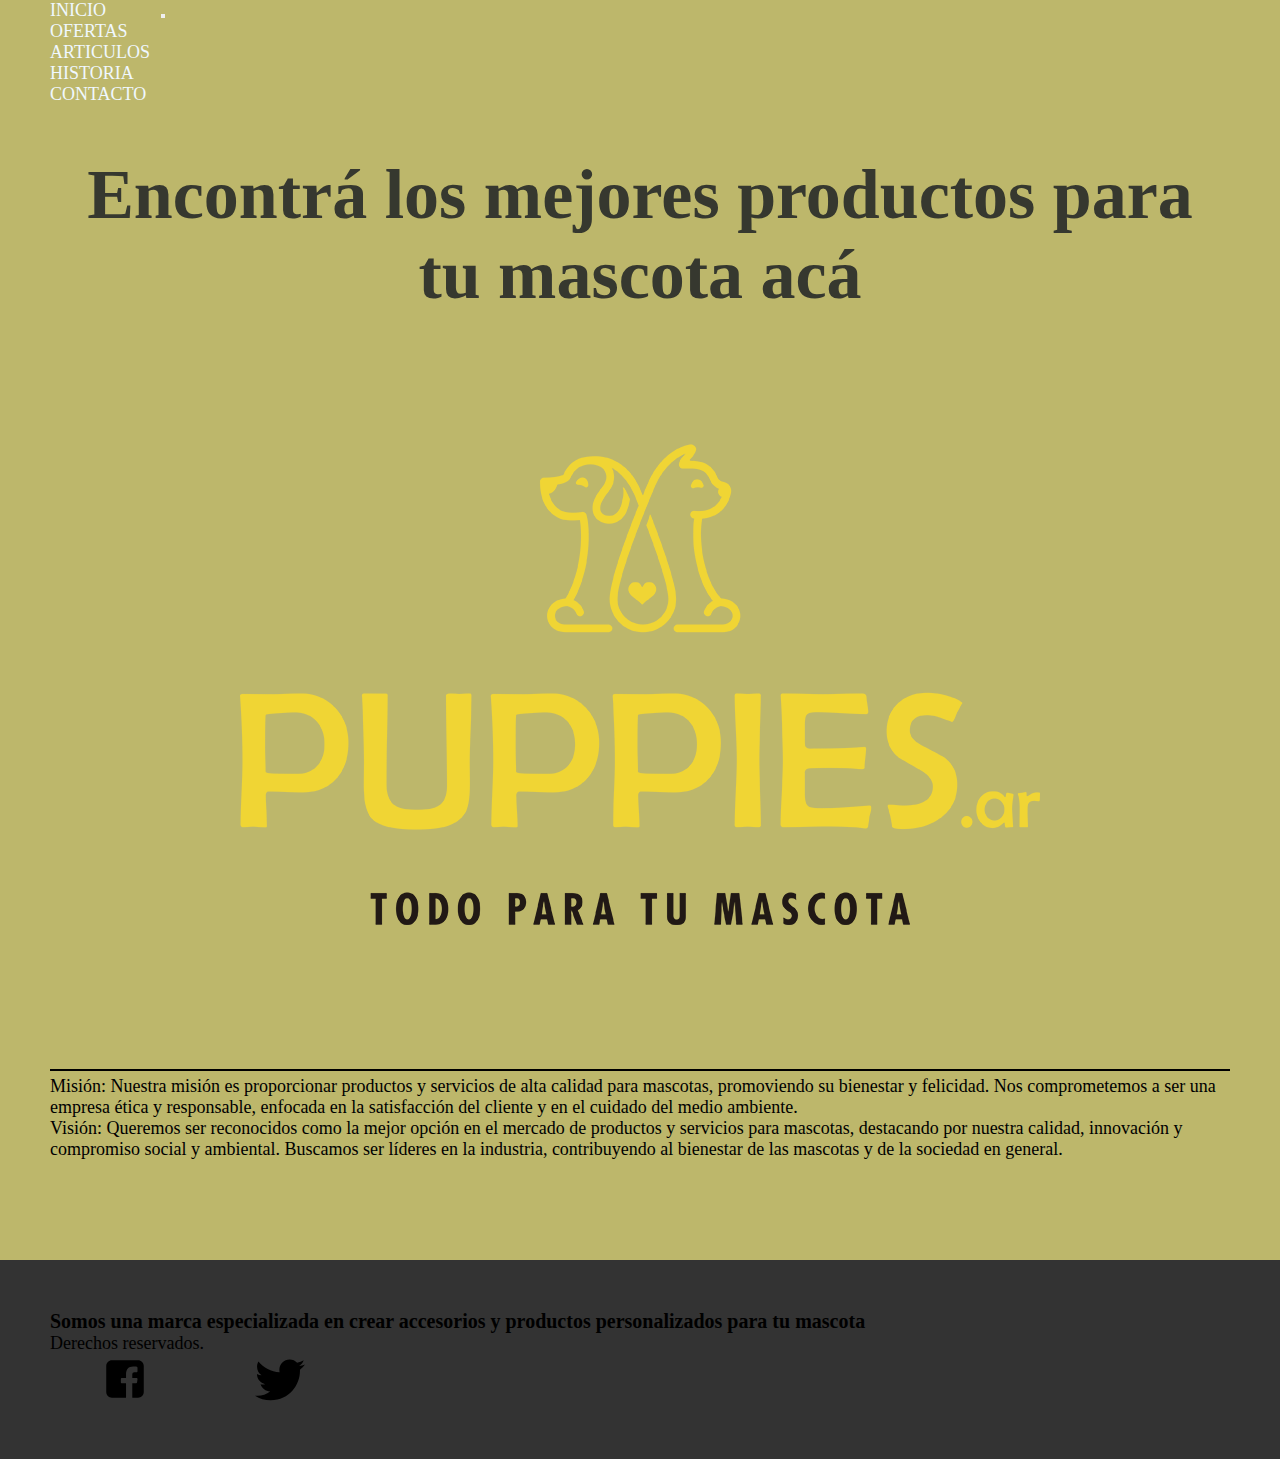
<file: index.html>
<!DOCTYPE html>
<html lang="en">
<link href="https://cdn.jsdelivr.net/npm/bootstrap@5.0.2/dist/css/bootstrap.min.css" rel="stylesheet" integrity="sha384-EVSTQN3/azprG1Anm3QDgpJLIm9Nao0Yz1ztcQTwFspd3yD65VohhpuuCOmLASjC" crossorigin="anonymous">
<head>
    <meta> 
    <meta charset="UTF-8">
    <meta name="description" content="Somos un emprendimiento dedicado a ofrecer productos y servicios de calidad para consentir a tus mascotas. ¡Conócenos ahora!"> 
    <meta http-equiv="X-UA-Compatible" content="IE=edge">
    <meta name="viewport" content="width=device-width, initial-scale=1.0">
    <title>INICIO</title>
    <link rel="stylesheet" href="./sass/sass.css">
</head>
<body>
    <nav class="navbar navbar-expand-lg navbar-dark bg-dark">
        <div class="container-fluid">
            <a class="navbar-brand" href="./index.html">INICIO</a>

            <button class="navbar-toggler" type="button" data-bs-toggle="collapse" data-bs-target="#navbarNav" aria-controls="navbarNav" aria-expanded="false" aria-label="Toggle navigation">

            <span class="navbar-toggler-icon"></span>

            </button>

            <div class="collapse navbar-collapse" id="navbarNav">

            <ul class="navbar-nav">

            <li class="nav-item">
                <a class="nav-link" aria-current="page" href="./pages/ofertas.html">OFERTAS</a>
            </li>

            <li class="nav-item">
                <a class="nav-link" href="./pages/articulos.html">ARTICULOS</a>
            </li>

            <li class="nav-item">
                <a class="nav-link" href="./pages/historia.html">HISTORIA</a>
            </li>

            <li class="nav-item">
                <a class="nav-link" href="./pages/contacto.html">CONTACTO</a>
            </li>

            </ul>
        </div>
        </div>
    </nav>
    </header>
    <main>

        <div class="titulo">
        <h1>Encontrá los mejores productos para tu mascota acá</h1>
        </div>
        <div class="imagen_puppie">
            <img src="./images/logo.png" alt="">
        </div>
        <div class=mision_vision>
            <p><span class="mision">Misión</span>: Nuestra misión es proporcionar productos y servicios de alta calidad para mascotas, promoviendo su bienestar y felicidad. Nos comprometemos a ser una empresa ética y responsable, enfocada en la satisfacción del cliente y en el cuidado del medio ambiente.</p>
            <p> Visión:
                Queremos ser reconocidos como la mejor opción en el mercado de productos y servicios para mascotas, destacando por nuestra calidad, innovación y compromiso social y ambiental. Buscamos ser líderes en la industria, contribuyendo al bienestar de las mascotas y de la sociedad en general.</p>   
        </div>
      
        
    </main>
    <footer class="footer bg-dark text-white">
        <div class="container">
        <div class="row">
            <div class="col-md-6">
            <h3>Somos una marca especializada en crear accesorios y productos personalizados para tu mascota</h3>
            <p>Derechos reservados.</p>
            </div>
            <div class="col-md-6">
            <div class="redes">
                <a target="_blank" href="https://www.facebook.com/"><img src="./images/icono-facebook.svg" alt="Logo de Facebook"></a>
                <a target="_blank" href="https://twitter.com/"><img src="./images/icono-twitter.svg" alt="Logo de Twitter"></a>
            </div>
            </div>
        </div>
        </div>
        
    </footer>
</body>
</body>

</html>
</file>
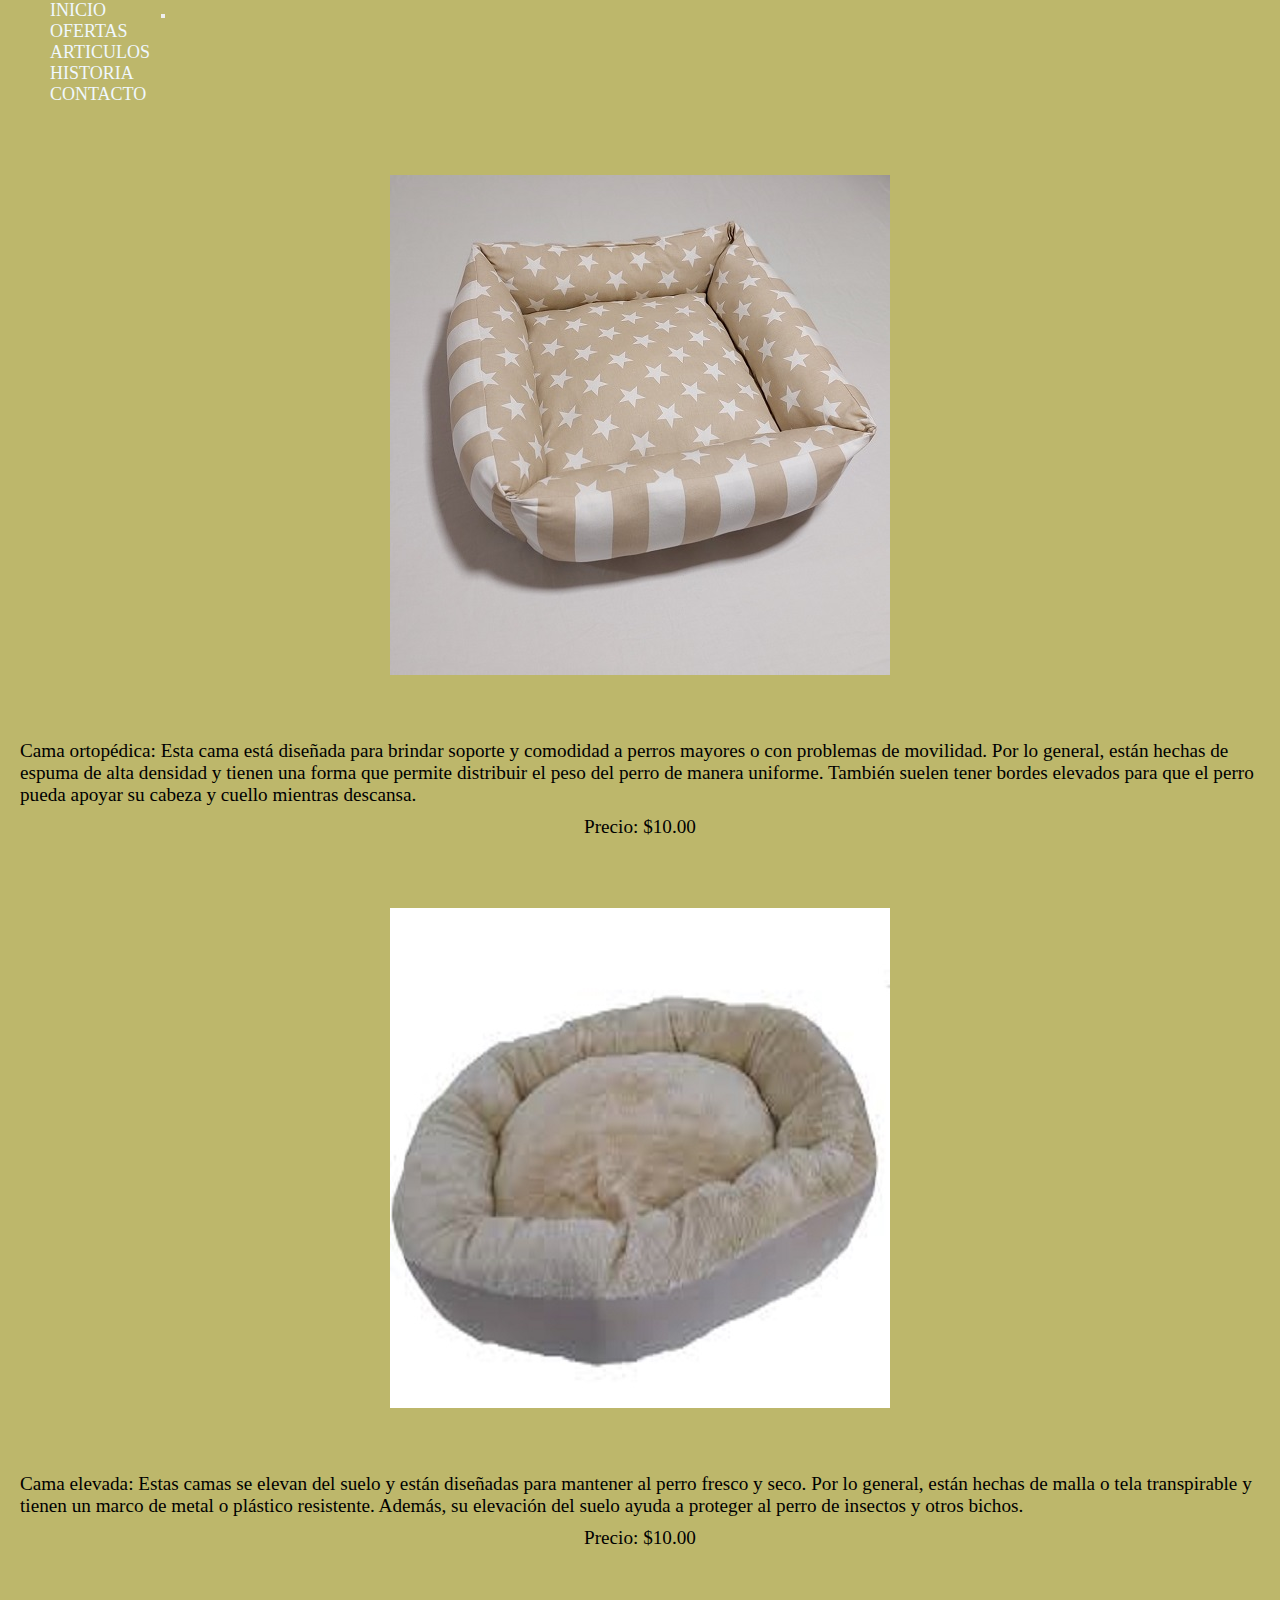
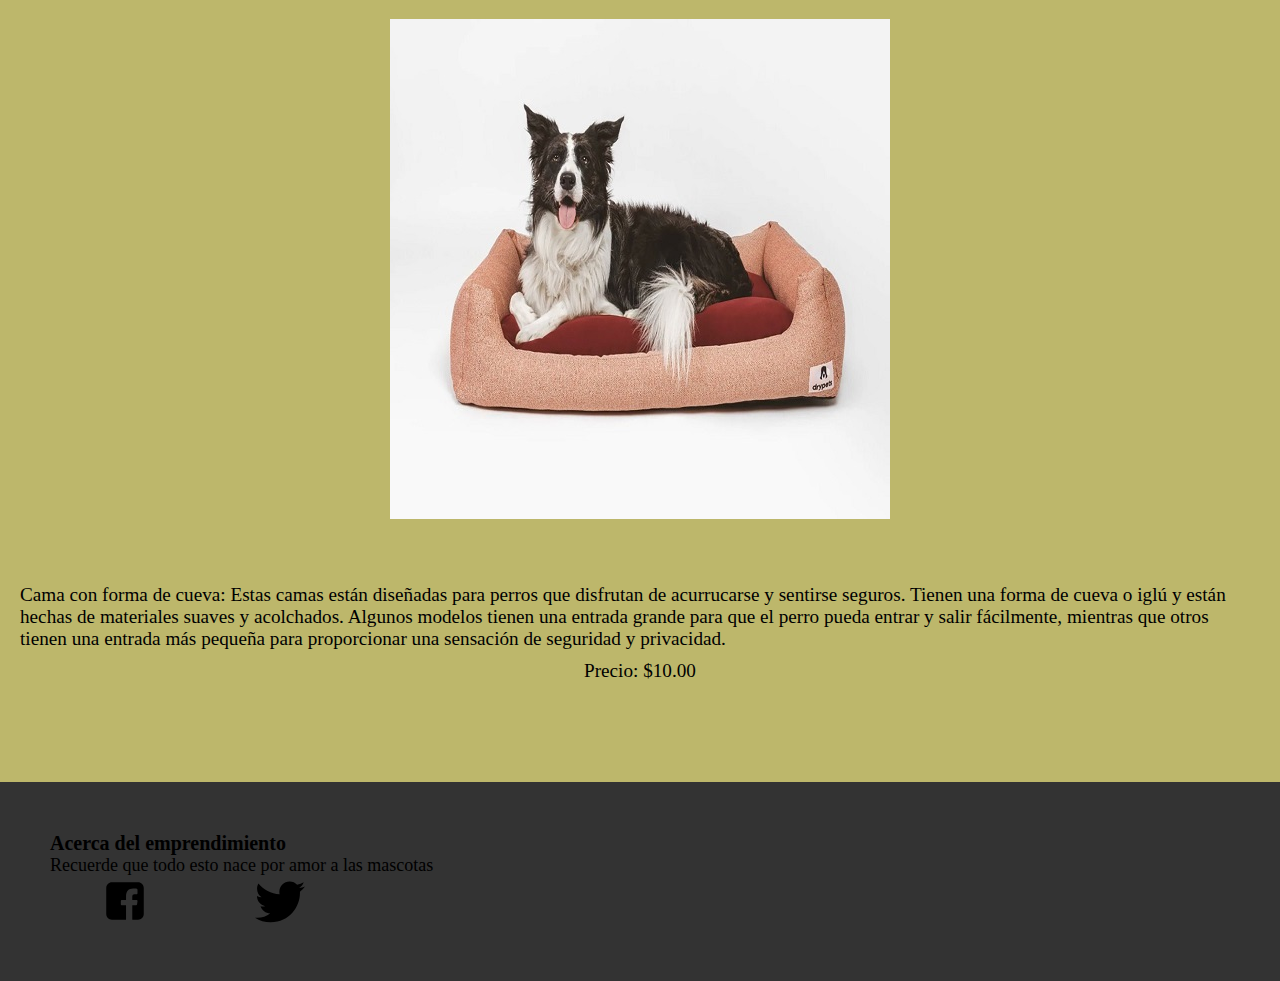
<file: pages/articulos.html>
<!DOCTYPE html>
<html lang="en">
<link href="https://cdn.jsdelivr.net/npm/bootstrap@5.0.2/dist/css/bootstrap.min.css" rel="stylesheet" integrity="sha384-EVSTQN3/azprG1Anm3QDgpJLIm9Nao0Yz1ztcQTwFspd3yD65VohhpuuCOmLASjC" crossorigin="anonymous">
<head>
    <meta charset="UTF-8">
    <meta http-equiv="X-UA-Compatible" content="IE=edge">
    <meta name="description" content="Somos un emprendimiento dedicado a ofrecer productos y servicios de calidad para consentir a tus mascotas. ¡Conócenos ahora!"> 
    <meta name="viewport" content="width=device-width, initial-scale=1.0">
    <title>ARTÍCULOS</title>
    <link rel="stylesheet" href="../sass/sass.css">
    
</head>

<body>
    <header>
        <nav class="navbar navbar-expand-lg navbar-dark bg-dark">
            <div class="container-fluid">
                <a class="navbar-brand" href="../index.html">INICIO</a>
    
                <button class="navbar-toggler" type="button" data-bs-toggle="collapse" data-bs-target="#navbarNav" aria-controls="navbarNav" aria-expanded="false" aria-label="Toggle navigation">
    
                <span class="navbar-toggler-icon"></span>
    
                </button>
    
                <div class="collapse navbar-collapse" id="navbarNav">
    
                <ul class="navbar-nav">
    
                <li class="nav-item">
                    <a class="nav-link " aria-current="page" href="./ofertas.html">OFERTAS</a>
                </li>
    
                <li class="nav-item">
                    <a class="nav-link active" href="./articulos.html">ARTICULOS</a>
                </li>
    
                <li class="nav-item">
                    <a class="nav-link" href="./historia.html">HISTORIA</a>
                </li>
    
                <li class="nav-item">
                    <a class="nav-link" href="./contacto.html">CONTACTO</a>
                </li>
    
                </ul>
            </div>
            </div>
        </nav>
    </header>
    <main>

        <div class="catalogo">
            <a target="_blank" href="https:/www.mercadolibre.com.ar"><img src="../images/cama1.jpg" alt="cama1"></a>
            <p>Cama ortopédica: Esta cama está diseñada para brindar soporte y comodidad a perros mayores o con problemas de movilidad. Por lo general, están hechas de espuma de alta densidad y tienen una forma que permite distribuir el peso del perro de manera uniforme. También suelen tener bordes elevados para que el perro pueda apoyar su cabeza y cuello mientras descansa.</p>
            <p>Precio: $10.00</p>
        </div>
        <div class="catalogo">
            <a target="_blank" href="https:/www.mercadolibre.com.ar"><img src="../images/cama2.jpg" alt="cama2"></a>
            <p>Cama elevada: Estas camas se elevan del suelo y están diseñadas para mantener al perro fresco y seco. Por lo general, están hechas de malla o tela transpirable y tienen un marco de metal o plástico resistente. Además, su elevación del suelo ayuda a proteger al perro de insectos y otros bichos.
            </p>
            <p>Precio: $10.00</p>
        </div>
        <div class="catalogo">
            <a target="_blank" href="https:/www.mercadolibre.com.ar"><img src="../images/cama3.jpg" alt="cama3"></a>
            <p>Cama con forma de cueva: Estas camas están diseñadas para perros que disfrutan de acurrucarse y sentirse seguros. Tienen una forma de cueva o iglú y están hechas de materiales suaves y acolchados. Algunos modelos tienen una entrada grande para que el perro pueda entrar y salir fácilmente, mientras que otros tienen una entrada más pequeña para proporcionar una sensación de seguridad y privacidad.</p>
            <p>Precio: $10.00</p>
        </div>
    </main>
    <footer class="footer bg-dark text-white">
        <div class="container">
        <div class="row">
            <div class="col-md-6">
            <h3>Acerca del emprendimiento</h3>
            <p>Recuerde que todo esto nace por amor a las mascotas</p>
            </div>
            <div class="col-md-6">
            <div class="redes">
                <a target="_blank" href="https://www.facebook.com/"><img src="../images/icono-facebook.svg" alt="Logo de Facebook"></a>
                <a target="_blank" href="https://twitter.com/"><img src="../images/icono-twitter.svg" alt="Logo de Twitter"></a>
            </div>
            </div>
        </div>
        </div>
        
    </footer>
</body>

</html>
</file>
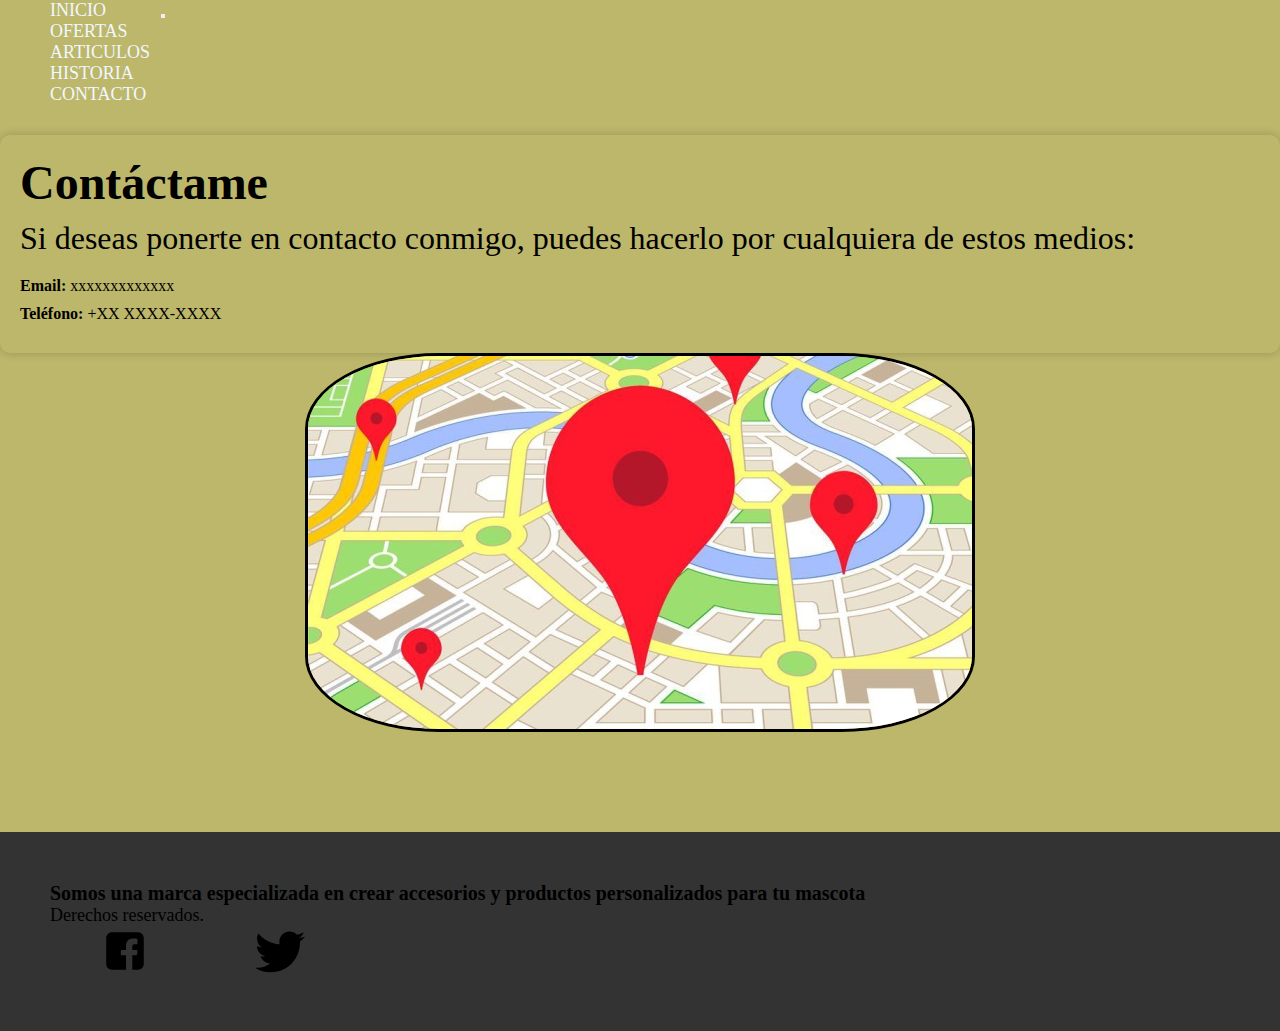
<file: pages/contacto.html>
<!DOCTYPE html>
<html lang="en">
<link href="https://cdn.jsdelivr.net/npm/bootstrap@5.0.2/dist/css/bootstrap.min.css" rel="stylesheet" integrity="sha384-EVSTQN3/azprG1Anm3QDgpJLIm9Nao0Yz1ztcQTwFspd3yD65VohhpuuCOmLASjC" crossorigin="anonymous">
<head>
    <meta charset="UTF-8">
    <meta http-equiv="X-UA-Compatible" content="IE=edge">
    <meta name="description" content="Somos un emprendimiento dedicado a ofrecer productos y servicios de calidad para consentir a tus mascotas. ¡Conócenos ahora!"> 
    <meta name="viewport" content="width=device-width, initial-scale=1.0">
    <title>CONTACTO</title>
    <link rel="stylesheet" href="../sass/sass.css">
    
</head>

<body>
    <header>
        <nav class="navbar navbar-expand-lg navbar-dark bg-dark">
            <div class="container-fluid">
                <a class="navbar-brand" href="../index.html">INICIO</a>
    
                <button class="navbar-toggler" type="button" data-bs-toggle="collapse" data-bs-target="#navbarNav" aria-controls="navbarNav" aria-expanded="false" aria-label="Toggle navigation">
    
                <span class="navbar-toggler-icon"></span>
    
                </button>
    
                <div class="collapse navbar-collapse" id="navbarNav">
    
                <ul class="navbar-nav">
    
                <li class="nav-item">
                    <a class="nav-link" aria-current="page" href="./ofertas.html">OFERTAS</a>
                </li>
    
                <li class="nav-item">
                    <a class="nav-link" href="./articulos.html">ARTICULOS</a>
                </li>
    
                <li class="nav-item">
                    <a class="nav-link" href="./historia.html">HISTORIA</a>
                </li>
    
                <li class="nav-item">
                    <a class="nav-link active" href="./contacto.html">CONTACTO</a>
                </li>
    
                </ul>
            </div>
            </div>
        </nav>
    </header>
    <main>
        <div class="contacto">
            <h2>Contáctame</h2>
            <p>Si deseas ponerte en contacto conmigo, puedes hacerlo por cualquiera de estos medios:</p>            <ul>
                <li><strong>Email:</strong> xxxxxxxxxxxxx</li>
                <li><strong>Teléfono:</strong> +XX XXXX-XXXX</li>
            </div>
        <div class="contacto_mapa">
            <img src="../images/mapa.jpg" alt="mapa">
        </div>
    </main>
    <footer class="footer bg-dark text-white">
        <div class="container">
        <div class="row">
            <div class="col-md-6">
            <h3>Somos una marca especializada en crear accesorios y productos personalizados para tu mascota</h3>
            <p>Derechos reservados.</p>
            </div>
            <div class="col-md-6">
            <div class="redes">
                <a target="_blank" href="https://www.facebook.com/"><img src="../images/icono-facebook.svg" alt="Logo de Facebook"></a>
                <a target="_blank" href="https://twitter.com/"><img src="../images/icono-twitter.svg" alt="Logo de Twitter"></a>
            </div>
            </div>
        </div>
        </div>
        
    </footer>

</html>
</file>
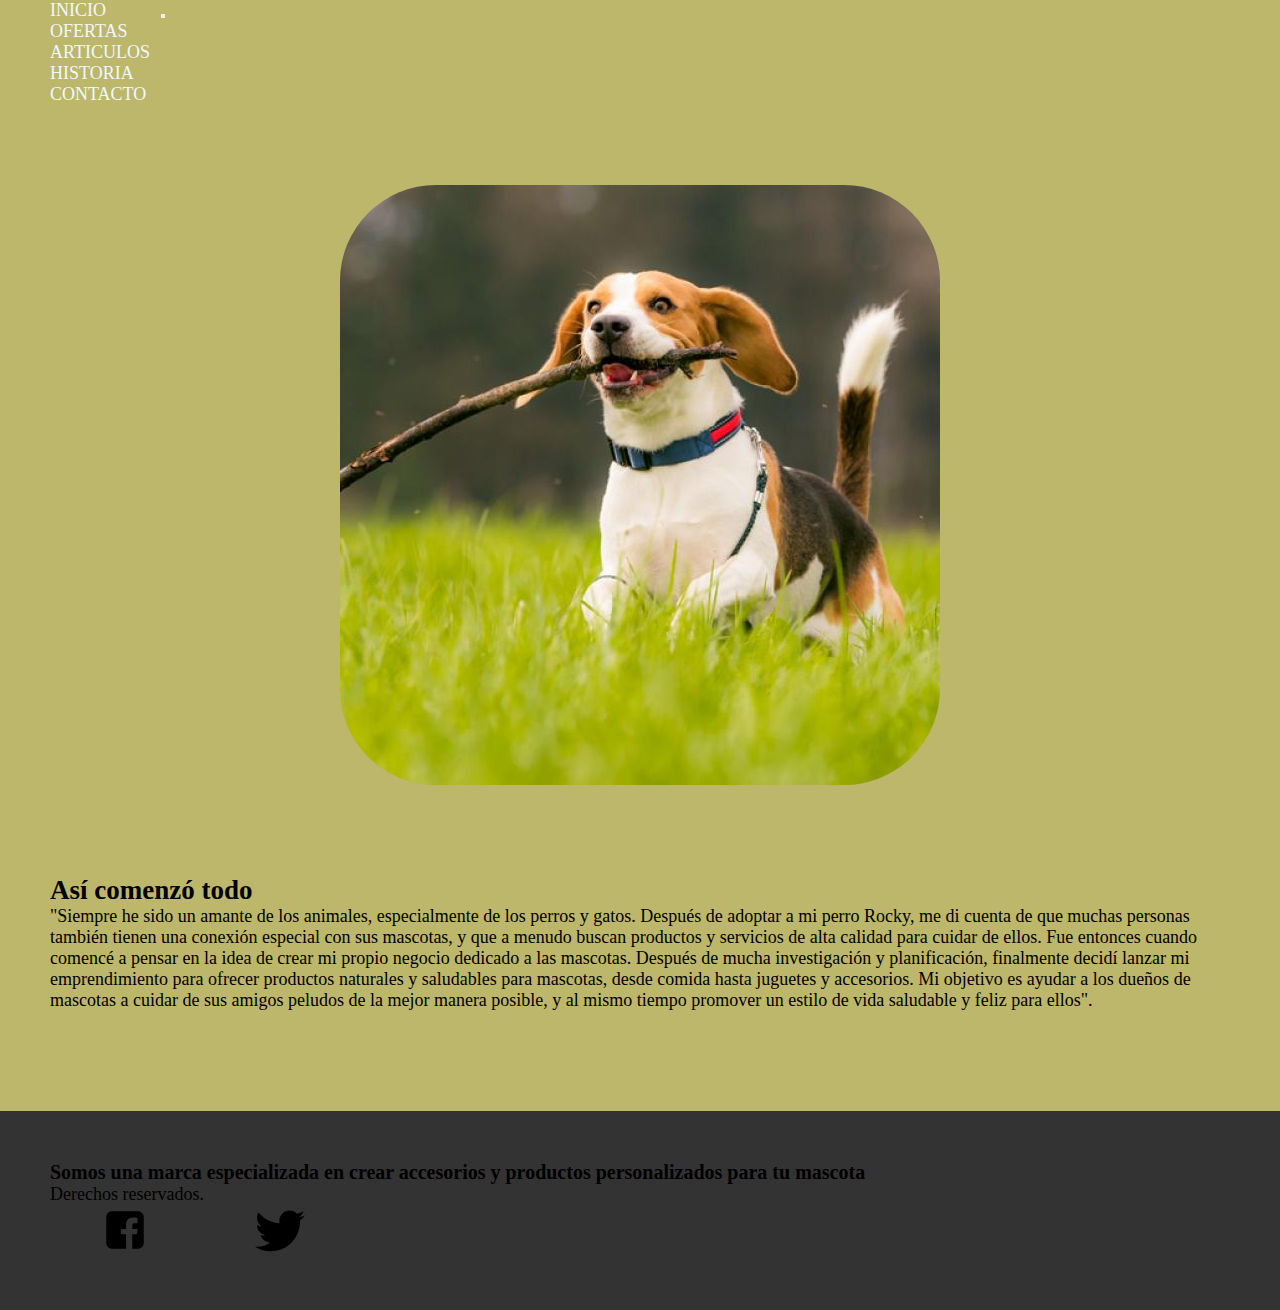
<file: pages/historia.html>
<!DOCTYPE html>
<html lang="en">
<link href="https://cdn.jsdelivr.net/npm/bootstrap@5.0.2/dist/css/bootstrap.min.css" rel="stylesheet" integrity="sha384-EVSTQN3/azprG1Anm3QDgpJLIm9Nao0Yz1ztcQTwFspd3yD65VohhpuuCOmLASjC" crossorigin="anonymous">
<head>
    <meta charset="UTF-8">
    <meta http-equiv="X-UA-Compatible" content="IE=edge">
    <meta name="description" content="Somos un emprendimiento dedicado a ofrecer productos y servicios de calidad para consentir a tus mascotas. ¡Conócenos ahora!"> 
    <meta name="viewport" content="width=device-width, initial-scale=1.0">
    <title>HISTORIA</title>
    <link rel="stylesheet" href="../sass/sass.css">
</head>

<body>
    <header>
        <nav class="navbar navbar-expand-lg navbar-dark bg-dark">
            <div class="container-fluid">
                <a class="navbar-brand" href="../index.html">INICIO</a>
    
                <button class="navbar-toggler" type="button" data-bs-toggle="collapse" data-bs-target="#navbarNav" aria-controls="navbarNav" aria-expanded="false" aria-label="Toggle navigation">
    
                <span class="navbar-toggler-icon"></span>
    
                </button>
    
                <div class="collapse navbar-collapse" id="navbarNav">
    
                <ul class="navbar-nav">
    
                <li class="nav-item">
                    <a class="nav-link" aria-current="page" href="./ofertas.html">OFERTAS</a>
                </li>
    
                <li class="nav-item">
                    <a class="nav-link" href="./articulos.html">ARTICULOS</a>
                </li>
    
                <li class="nav-item">
                    <a class="nav-link active" href="./historia.html">HISTORIA</a>
                </li>
    
                <li class="nav-item">
                    <a class="nav-link" href="./contacto.html">CONTACTO</a>
                </li>
    
                </ul>
            </div>
            </div>
        </nav>
    </header>
    <main>
    <div class="foto_perro">
        <img src="../images/perro.jpg" alt="perro">

    </div>
    <div class="historia_texto">
    <h2>Así comenzó todo</h2>
    <p>"Siempre he sido un amante de los animales, especialmente de los perros y gatos. Después de adoptar a mi perro Rocky, me di cuenta de que muchas personas también tienen una conexión especial con sus mascotas, y que a menudo buscan productos y servicios de alta calidad para cuidar de ellos. Fue entonces cuando comencé a pensar en la idea de crear mi propio negocio dedicado a las mascotas. Después de mucha investigación y planificación, finalmente decidí lanzar mi emprendimiento para ofrecer productos naturales y saludables para mascotas, desde comida hasta juguetes y accesorios. Mi objetivo es ayudar a los dueños de mascotas a cuidar de sus amigos peludos de la mejor manera posible, y al mismo tiempo promover un estilo de vida saludable y feliz para ellos".</p>
        </div>
    </main>
    <footer class="footer bg-dark text-white">
        <div class="container">
        <div class="row">
            <div class="col-md-6">
            <h3>Somos una marca especializada en crear accesorios y productos personalizados para tu mascota</h3>
            <p>Derechos reservados.</p>
            </div>
            <div class="col-md-6">
            <div class="redes">
                <a target="_blank" href="https://www.facebook.com/"><img src="../images/icono-facebook.svg" alt="Logo de Facebook"></a>
                <a target="_blank" href="https://twitter.com/"><img src="../images/icono-twitter.svg" alt="Logo de Twitter"></a>
            </div>
            </div>
        </div>
        </div>
        
    </footer>
</body>

</html>
</file>
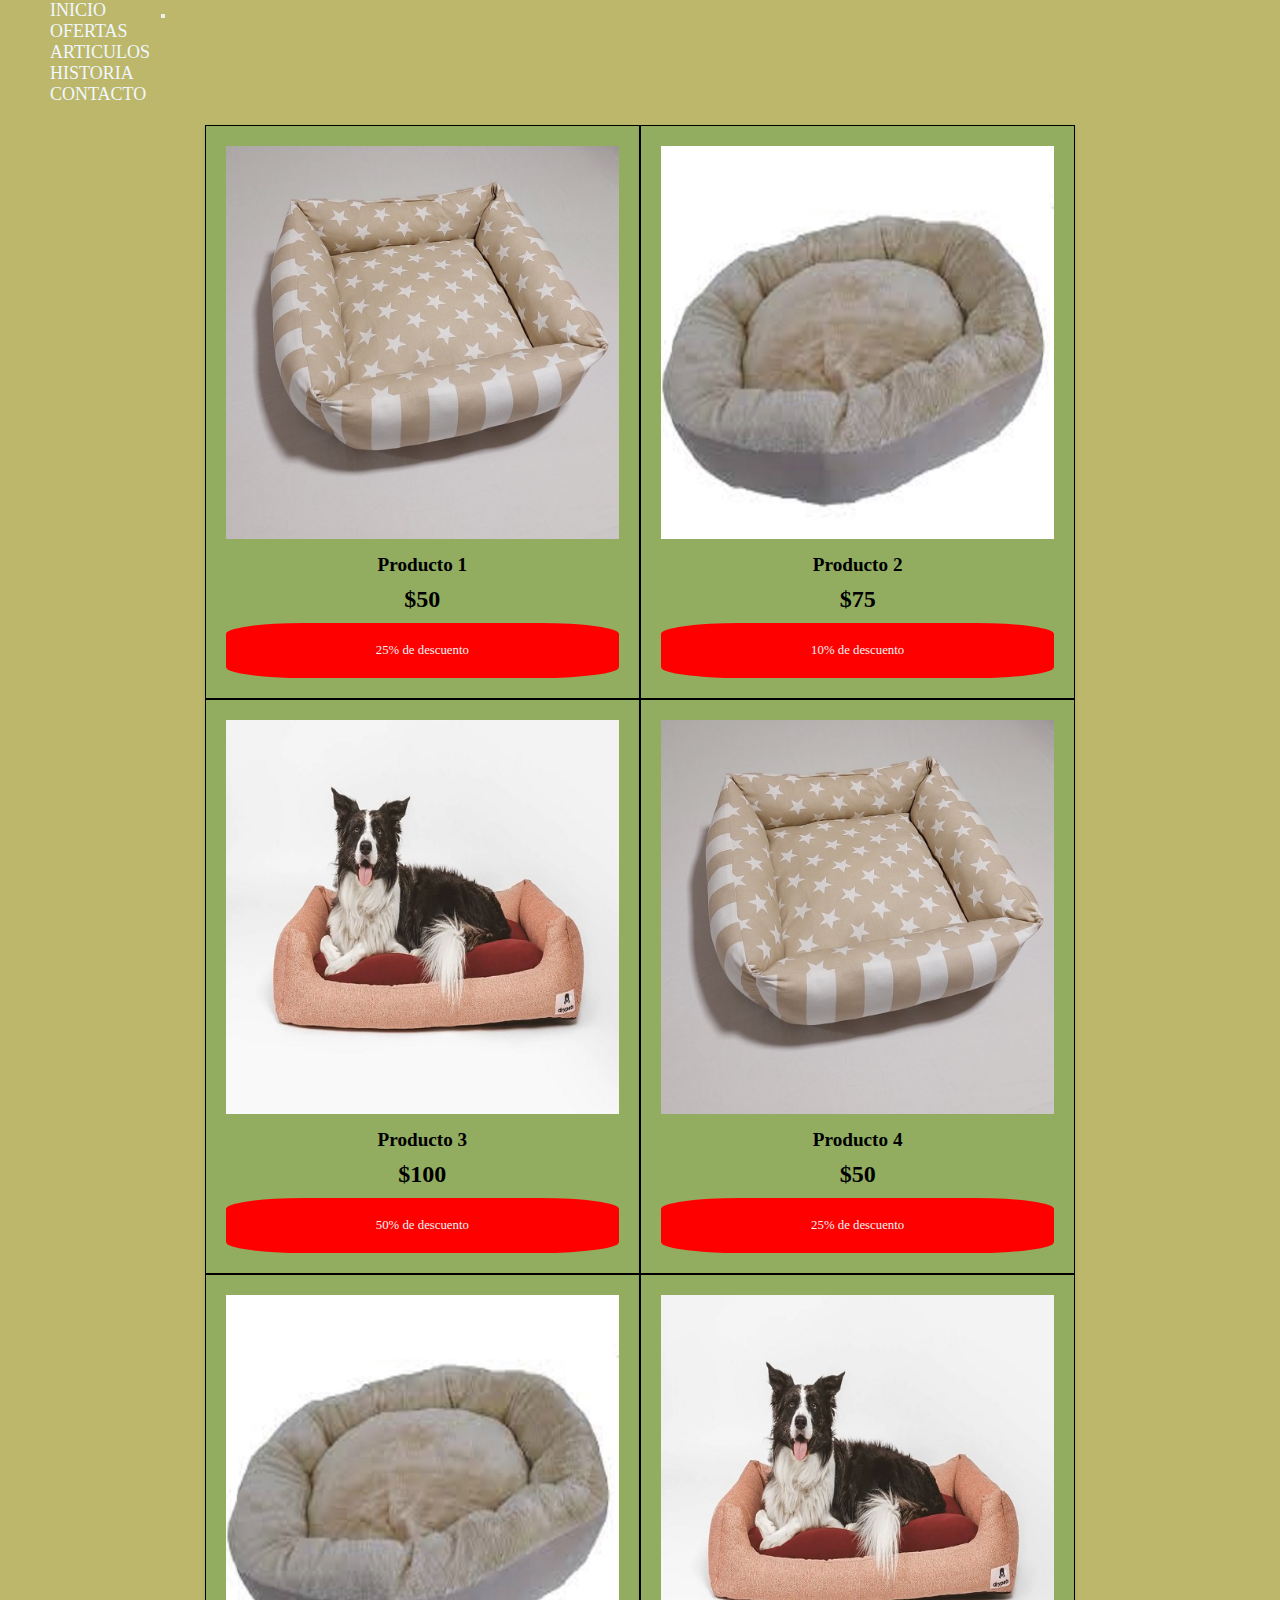
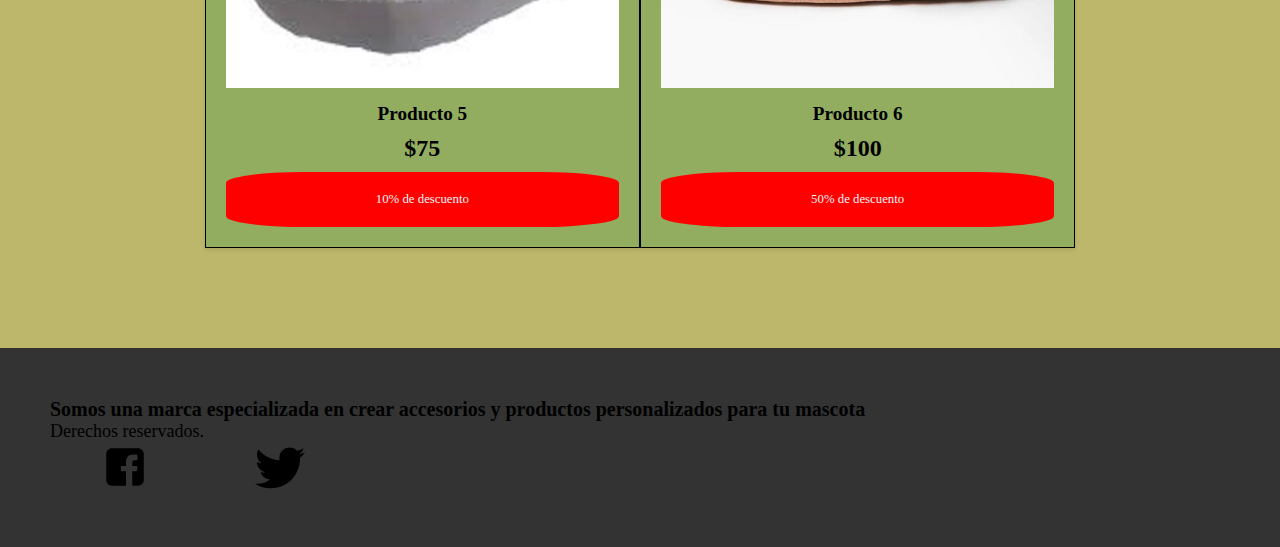
<file: pages/ofertas.html>
<!DOCTYPE html>
<html lang="en">
<link href="https://cdn.jsdelivr.net/npm/bootstrap@5.0.2/dist/css/bootstrap.min.css" rel="stylesheet" integrity="sha384-EVSTQN3/azprG1Anm3QDgpJLIm9Nao0Yz1ztcQTwFspd3yD65VohhpuuCOmLASjC" crossorigin="anonymous">
<head>
    <meta charset="UTF-8">
    <meta http-equiv="X-UA-Compatible" content="IE=edge">
    <meta name="description" content="Somos un emprendimiento dedicado a ofrecer productos y servicios de calidad para consentir a tus mascotas. ¡Conócenos ahora!"> 
    <meta name="viewport" content="width=device-width, initial-scale=1.0">
    <title>OFERTAS</title>
    
    <link rel="stylesheet" href="../sass/sass.css">
    
</head>

<body>
    <header>
        <nav class="navbar navbar-expand-lg navbar-dark bg-dark">
            <div class="container-fluid">
                <a class="navbar-brand" href="../index.html">INICIO</a>
    
                <button class="navbar-toggler" type="button" data-bs-toggle="collapse" data-bs-target="#navbarNav" aria-controls="navbarNav" aria-expanded="false" aria-label="Toggle navigation">
    
                <span class="navbar-toggler-icon"></span>
    
                </button>
    
                <div class="collapse navbar-collapse" id="navbarNav">
    
                <ul class="navbar-nav">
    
                <li class="nav-item">
                    <a class="nav-link active" aria-current="page" href="./ofertas.html">OFERTAS</a>
                </li>
    
                <li class="nav-item">
                    <a class="nav-link" href="./articulos.html">ARTICULOS</a>
                </li>
    
                <li class="nav-item">
                    <a class="nav-link" href="./historia.html">HISTORIA</a>
                </li>
    
                <li class="nav-item">
                    <a class="nav-link" href="./contacto.html">CONTACTO</a>
                </li>
    
                </ul>
            </div>
            </div>
        </nav>
    </header>
     <main>
        
            
            <section class="productos">
            <div class="producto">
                <img src="../images/cama1.jpg" alt="Producto 1">
                <h2>Producto 1</h2>
                <p class="precio">$50</p>
                <p class="descuento">25% de descuento</p>
            </div>
            <div class="producto">
                <img src="../images/cama2.jpg" alt="Producto 2">
                <h2>Producto 2</h2>
                <p class="precio">$75</p>
                <p class="descuento">10% de descuento</p>
            </div>
            <div class="producto">
                <img src="../images/cama3.jpg" alt="Producto 3">
                <h2>Producto 3</h2>
                <p class="precio">$100</p>
                <p class="descuento">50% de descuento</p>
            </div>
            <div class="producto">
                <img src="../images/cama1.jpg" alt="Producto 4">
                <h2>Producto 4</h2>
                <p class="precio">$50</p>
                <p class="descuento">25% de descuento</p>
            </div>
            <div class="producto">
                <img src="../images/cama2.jpg" alt="Producto 5">
                <h2>Producto 5</h2>
                <p class="precio">$75</p>
                <p class="descuento">10% de descuento</p>
            </div>
            <div class="producto">
                <img src="../images/cama3.jpg" alt="Producto 6">
                <h2>Producto 6</h2>
                <p class="precio">$100</p>
                <p class="descuento">50% de descuento</p>
            </div>
            </section>
        
    
    </main>
    <footer class="footer bg-dark text-white">
        <div class="container">
        <div class="row">
            <div class="col-md-6">
            <h3>Somos una marca especializada en crear accesorios y productos personalizados para tu mascota</h3>
            <p>Derechos reservados.</p>
            </div>
            <div class="col-md-6">
            <div class="redes">
                <a target="_blank" href="https://www.facebook.com/"><img src="../images/icono-facebook.svg" alt="Logo de Facebook"></a>
                <a target="_blank" href="https://twitter.com/"><img src="../images/icono-twitter.svg" alt="Logo de Twitter"></a>
            </div>
            </div>
        </div>
        </div>
        
    </footer>
</body>

</html>
</file>
<file: sass/sass.css>
* {
  padding: 0%;
  margin: 0%;
}

@media screen and (min-width: 768px) {
  body {
    font-size: 18px;
  }
}
@media screen and (max-width: 767px) {
  body {
    font-size: 14px;
  }
}
body {
  background-color: darkkhaki;
}

header H1 {
  padding: 50px;
  margin: 50px;
  font-size: 50px;
  color: whitesmoke;
  text-align: center;
  font-style: normal;
}

a {
  text-decoration: none;
  color: aliceblue;
  padding: 50px;
}

H1 {
  margin: 50px;
  font-size: 70px;
  color: rgb(54, 56, 47);
  font-style: normal;
  text-align: center;
}

.imagen_cover {
  display: flex;
  justify-content: center;
  align-items: center;
}

.titulo {
  display: flex;
  justify-content: center;
  align-items: center;
}

.subtitulo {
  display: flex;
  justify-content: center;
  align-items: center;
  margin: 50px;
  font-size: 30px;
  color: white;
  font-style: italic;
}

.mision::before {
  content: "";
  display: inline-block;
  width: 100%;
  height: 2px;
  background-color: black;
}

.mision_vision {
  color: black;
  margin: 50px;
}

.contacto {
  background-color: darkkhaki;
  padding: 20px;
  border-radius: 10px;
  box-shadow: 0 0 10px rgba(0, 0, 0, 0.2);
  margin-top: 30px;
}

.contacto h2 {
  font-size: 48px;
  margin-bottom: 10px;
}

.contacto p {
  font-size: 32px;
  margin-bottom: 20px;
}

.contacto ul {
  list-style-type: none;
  margin: 0;
  padding: 0;
}

.contacto li {
  font-size: 16px;
  margin-bottom: 10px;
}

.contacto a {
  color: black;
  text-decoration: none;
}

.contacto a:hover {
  text-decoration: underline;
}

.texto_oferta H2 {
  padding: 10px;
  margin: 50px;
  font-size: 50px;
  text-decoration: underline;
  color: whitesmoke;
  text-align: left;
  font-style: italic;
}

.texto_oferta p {
  padding: 20px;
  margin: 50px;
  font-size: 30px;
  color: whitesmoke;
  text-align: left;
  font-style: italic;
}

.imagen_puppie {
  display: flex;
  align-items: center;
  justify-content: center;
}

.imagen_puppie img {
  display: flex;
  align-items: center;
  justify-content: center;
  margin: 20px;
}

.foto_oferta {
  display: grid;
  grid-template-columns: repeat(3, 3fr);
  grid-gap: 20px;
  padding: 20px;
}

.foto_oferta img {
  border-radius: 20%;
  border: 3px solid black;
}

.contacto_mapa {
  display: flex;
  align-items: center;
  justify-content: center;
}

.contacto_mapa img {
  display: flex;
  align-items: center;
  justify-content: center;
  border: 3px solid black;
  border-radius: 20%;
}

.foto_perro {
  display: flex;
  align-items: center;
  justify-content: center;
}

.foto_perro img {
  margin-top: 40px;
  padding: 40px;
  border-radius: 20%;
}

.foto_perro h2 {
  padding: 50px;
  margin: 50px;
  font-size: 50px;
  color: whitesmoke;
  text-align: center;
  font-style: italic;
}

.historia_texto {
  margin: 50px;
}

.col-md-6 h3 {
  font-size: 20px;
}

.productos {
  display: flex;
  border-radius: 20%;
  flex-wrap: wrap;
  justify-content: center;
  margin-top: 20px;
  margin: 20px;
}

.producto {
  background-color: #92ad60;
  border: 1px solid #000000;
  box-shadow: 0 2px 4px rgba(0, 0, 0, 0.1);
  padding: 20px;
  text-align: center;
  width: calc(33.33% - 20px);
}

.producto:hover {
  box-shadow: 0 4px 8px gray;
  transform: translateY(-2px);
}

.producto img {
  max-width: 100%;
}

.producto h2 {
  font-size: 1.2rem;
  margin-top: 10px;
}

.producto .precio {
  font-size: 1.5rem;
  font-weight: bold;
  margin-top: 10px;
}

.producto .descuento {
  background-color: red;
  border-radius: 20%;
  color: whitesmoke;
  font-size: 0.8rem;
  padding: 5px;
  margin-top: 10px;
  padding: 20px;
}

.productos {
  display: flex;
  border-radius: 20%;
  flex-wrap: wrap;
  justify-content: center;
  margin-top: 20px;
  margin: 20px;
}

.catalogo {
  display: flex;
  flex-wrap: wrap;
  justify-content: center;
  margin-top: 20px;
  margin: 20px;
}

.catalogo:hover {
  box-shadow: 0 4px 8px gray;
  transform: translateY(-2px);
}

.catalogo img {
  max-width: 100%;
}

.catalogo p {
  font-size: 1.2rem;
  margin-top: 10px;
}

footer {
  margin-top: 100px;
  padding: 50px;
  background-color: #333;
}/*# sourceMappingURL=sass.css.map */
</file>
